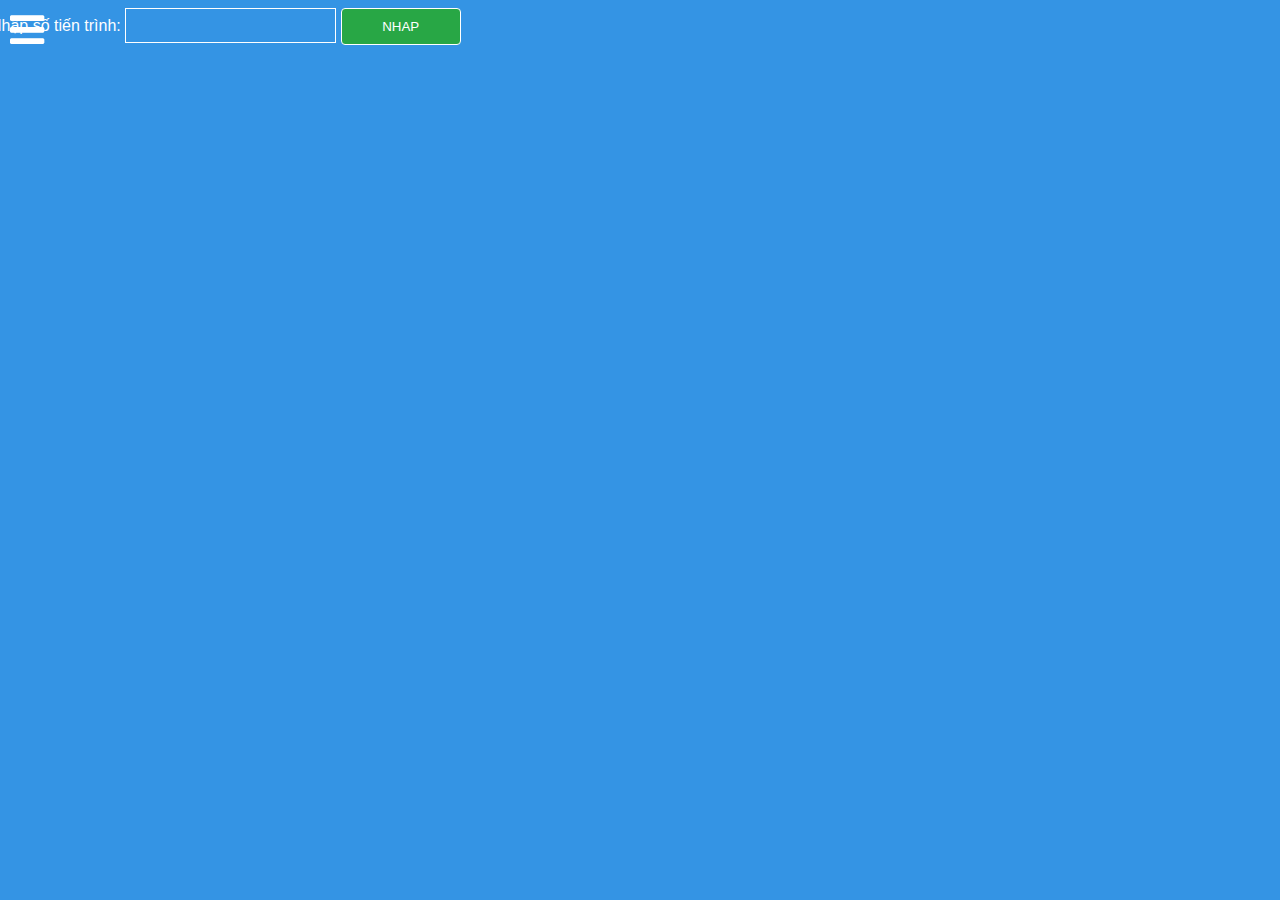
<file: index.html>
<!DOCTYPE html>
<html lang="en">
  <head>
    <meta charset="UTF-8" />
    <meta http-equiv="X-UA-Compatible" content="IE=edge" />
    <meta name="viewport" content="width=device-width, initial-scale=1.0" />
    <link rel="stylesheet" href="https://maxcdn.bootstrapcdn.com/font-awesome/4.7.0/css/font-awesome.min.css">
    <link rel="shortcut icon" type="image/png" href="https://kiemthecaofree.com/wp-content/uploads/2020/03/cropped-favicon-4-32x32.png"/>
    <title>Đề Án Số 6 SJF</title>
    <link rel="stylesheet" href="style.css" />
  </head>
  <body>
    <div id="err">
      <div class="err__info">
        <i class="fa fa-exclamation-circle"></i>
        <p class = "err__name">Ooops...</p>
        <span class = "err__detail">Số tiến trình nhập vào phải lớn hơn 0</span>
        <button class = "btn btn-danger btn__err">OKAY</button>
      </div>
    </div>
    <div class="bar">
      <i class="fa fa-bars btn__bar"></i>
      <div class="black__layer"></div>
      <ul class="box__bar">
        <li><a class="select" href="/sjf_algorithm">HOME</a></li>
        <li><a href="/sjf_algorithm/about">MÔ TẢ BÀI LÀM</a></li>
        <li>ĐỀ ÁN SỐ 6</li>
        <li> THUẬT TOÁN SJF </li>
        <li> MÔN: Hệ Điều Hành </li>
        <li> GV: Huỳnh Thanh Tâm </li>
        <li> SV: Nguyễn Đức Ngọc </li>
        <li> MSSV: N19DCCN123 </li>
        <li> LỚP: D19CQCN02N </li>
      </ul>
    </div>
    <div class="container">
      <div class="loading"></div>
      <form id="process__form">
        <div class="input__process">
          <label>Nhập số tiến trình: </label>
          <input
            id="input__process__count"
            type="number"
            name=""
            id=""
            required
          />
          <button class="btn__submit">NHAP</button>
        </div>
      </form>
      <div id="input__container">

      </div>
      <div class="table__data__1"></div>
    </div>

    <script type="text/javascript" src="index.js"></script>
  </body>
</html>
</file>
<file: style.css>
@import url('https://fonts.googleapis.com/css2?family=Oswald:wght@600&display=swap');
* {
    /* font-family: "Montserrat",Arial,Helvetica,sans-serif; */
    font-family: 'Poppins', sans-serif;
}

body{
    display: flex;
    flex-direction: column;
    justify-content: center;
    align-items: center;
    background-color: #3494e4;
    color: #fff;
}

a{
    color: #fff;
    text-decoration: none;
}

.bar{
    position: absolute;
    top: 0px;
    left: 0px;
}

.to_left{
    animation: to_left 1s ease forwards !important;
}

@keyframes to_right {
    from {
        left: -30vw;
    }
    to{
        left: 0;
    }
}

@keyframes to_left {
        from {
            left: 0vw;
        }
        to{
            left: -40vw;
        }
}

.bar .fa.fa-bars, .bar .fa.fa-times{
    position: fixed;
    left: 10px;
    top: 10px;
    font-size: 40px;
    cursor: pointer;
    z-index: 20;
}

.bar ul li a:hover, .bar ul li a.select{
    color: #fad182;
    border-bottom: 3px solid #fff;
    transition: 0.2s ease;
}

.bar ul.box__bar{
    width: 30vw;
    background-color: #04aa6d;
    height: 100vh;
    display: flex;
    justify-content: center;
    align-items: center;
    flex-direction: column;
    margin: 0;
    padding: 0;
    display: none;
    z-index: 2;
    position: fixed;
    animation: to_right 1s ease forwards;
}

.bar .black__layer{
    position: fixed;
    top: 0;
    left: 0;
    bottom: 0;
    right: 0;
    width: 100vw;
    height: 100vh;
    background-color: rgba(0, 0, 0, 0.5);
    z-index: 1;
    display: none;
}

.bar ul.box__bar li{
    padding: 20px 0;
    list-style: none;
    font-size: 25px;
    color: #fff;
}

#err{
    position: fixed;
    z-index: 10;
    top: 0;
    right: 0;
    left: 0;
    bottom: 0;
    background-color: rgba(0, 0, 0, 0.5);
    display: flex;
    justify-content: center;
    align-items: center;
    display: none;
}

#err .err__info{
    display: flex;
    position: absolute;
    background-color: #fff;
    padding: 25px 50px;
    color: #ffc107;
    align-items: center;
    flex-direction: column;
    border-radius: 5px;
    box-shadow: 0 4px 8px #62b0fd, 0 4px 12px rgb(0 0 0 / 8%);
}

.err__info .fa{
    color: #ff4242;
    font-size: 80px;
}

#err .err__info .err__name{
    color: #ff4242;
    font-size: 20px;
    font-weight: bold;
}

#err .err__info .err__detail{
    color: #000;
    font-size: 17px;
    font-family: Arial, Helvetica, sans-serif;
    font-weight: bold;
    text-align: center;
}


.container{
    width: 1300px;
}

.input__group{
    display: flex;
    flex-direction: column;
}

#btn__result, .btn__submit{
    cursor: pointer;
    display: inline-block;
    text-align: center;
    outline: none;
}

button, #btn__result{
    min-width: 120px;
    padding: 10px 10px;
    background: #28a745;
    border: 1px solid #fff;
    cursor: pointer;
    border-radius: 4px;
    color: #fff;
}
.btn-danger{
    color: #fff;
    background-color: #d74646;
    margin-top: 10px;
}

#btn__result{
    margin-top: 20px;
}

#btn__result:hover, .btn__submit:hover{
    background-color: #007bff;
    transition: 0.4s;
}

input{
    border: 1px solid #fff;
    outline: none;
    padding: 8px 5px;
    font-size: 15px;
    background-color: #3494e4;
    color: #fff;
}

.process__info{
    display: flex;
    align-items: center;
    justify-content: space-around;
}

.process__name{
    color: #ffc107;
}

.table__data__1{
    border: 1px solid yellow;
    display: inline-block;
    margin-top: 50px;
    display: none;
}
#data__name__1 span, #data__time__1 span, #average__time__1 span{
    display: inline-block;
    width: 40px;
    padding: 5px;
    text-align: center;
}

#data__name__1 span.data__title, #data__time__1 span.data__title, #average__time__1 span.data__title{
    width: 240px;
}

.checkbox{
    margin-top: 20px;
    border: 1px solid #fff;
    padding: 10px;
    max-width: 40%;
    display: flex;
    align-items: center;
    justify-content: space-evenly;
}

input.dq{
    margin-top: 4px;
}

@media screen and (max-width:800px) {
    .container{
        width: 90vw;
        padding: 10px;
        margin-top: 40px;
    }
    #input__process__count{
        width: 90px;
    }
    .btn__submit{
        min-width: 80px;
    }
    .process__info{
        flex-direction: column;
        align-items: unset;
    }
    input[type="number"] {
        width: 180px;
    }
    label{
        margin: 10px 0px;
    }
    .checkbox{
        flex-direction: column;
        max-width: 100vw;
    }
    .checkbox p:first-child{
        margin-bottom: 0px;
    }
    #err .err__info {
        padding: 10px;
        margin: 10px;

    }
    #data__name__1 span.data__title, #data__time__1 span.data__title, #average__time__1 span.data__title {
        width: 100%;
        text-align: left;
    }
    #data__name__1 span, #data__time__1 span, #average__time__1 span {
        padding: 5px 5px;
        width: 20px;
    }
    .table__data__1 {
        padding: 0px 5px;
    }
    .bar ul.box__bar {
        width: 100vw;
    }
    .bar ul.box__bar li {
        font-size: 20px;
    }
    @keyframes to_right {
        from {
            left: -100vw;
        }
        to{
            left: 0;
        }
    }
    @keyframes to_left {
        from {
            left: 0vw;
        }
        to{
            left: -100vw;
        }
    }
}
</file>
